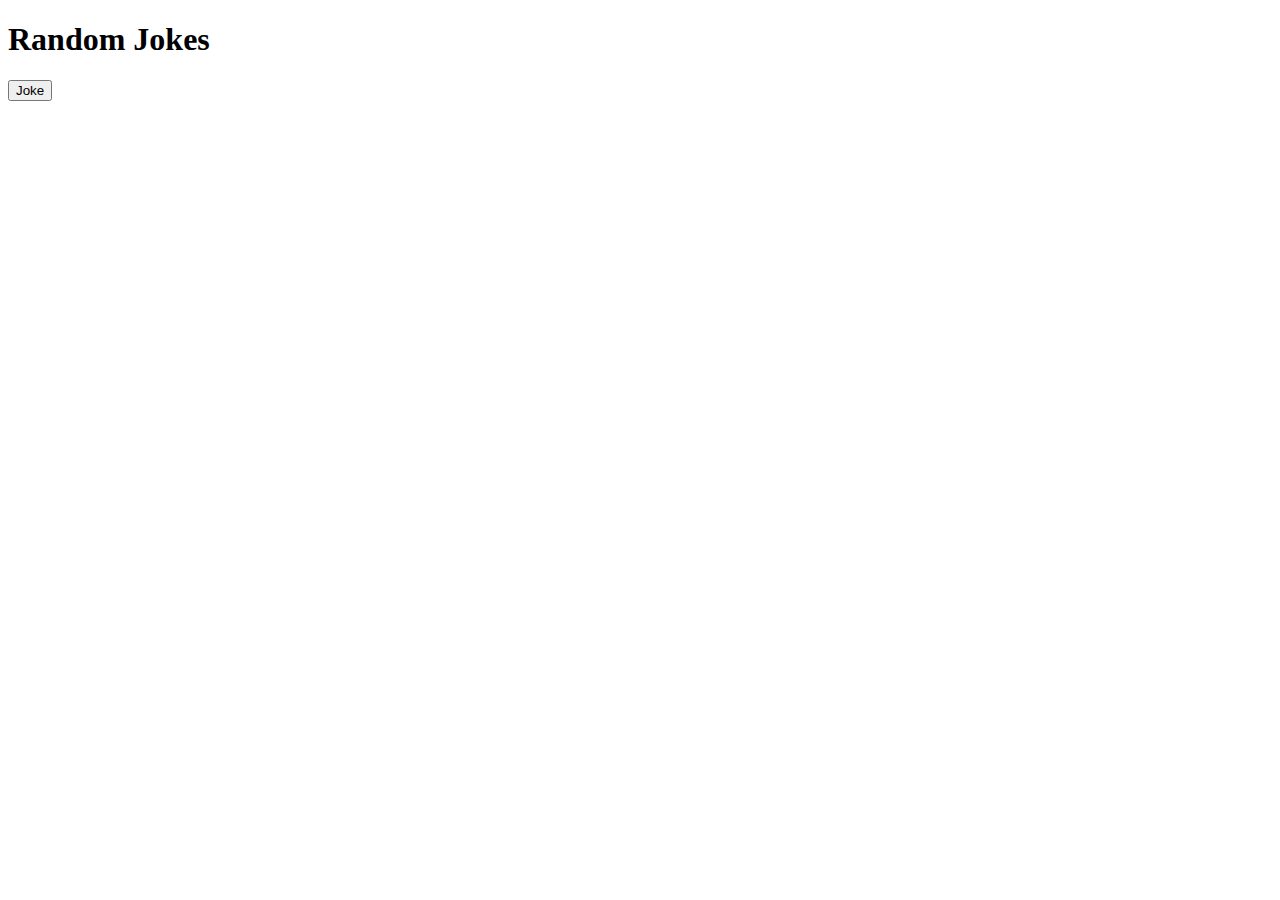
<file: Random Joke Generator/index.html>
<!DOCTYPE html>
<html lang="en">
<head>
    <meta charset="UTF-8">
    <meta name="viewport" content="width=device-width, initial-scale=1.0">
    <title>Random Jokes</title>
</head>
<body>
    <h1>Random Jokes</h1>
    <button id="btn">Joke</button>
    <p id="para"></p>
    <script src="app.js"></script>
</body>
</html>
</file>
